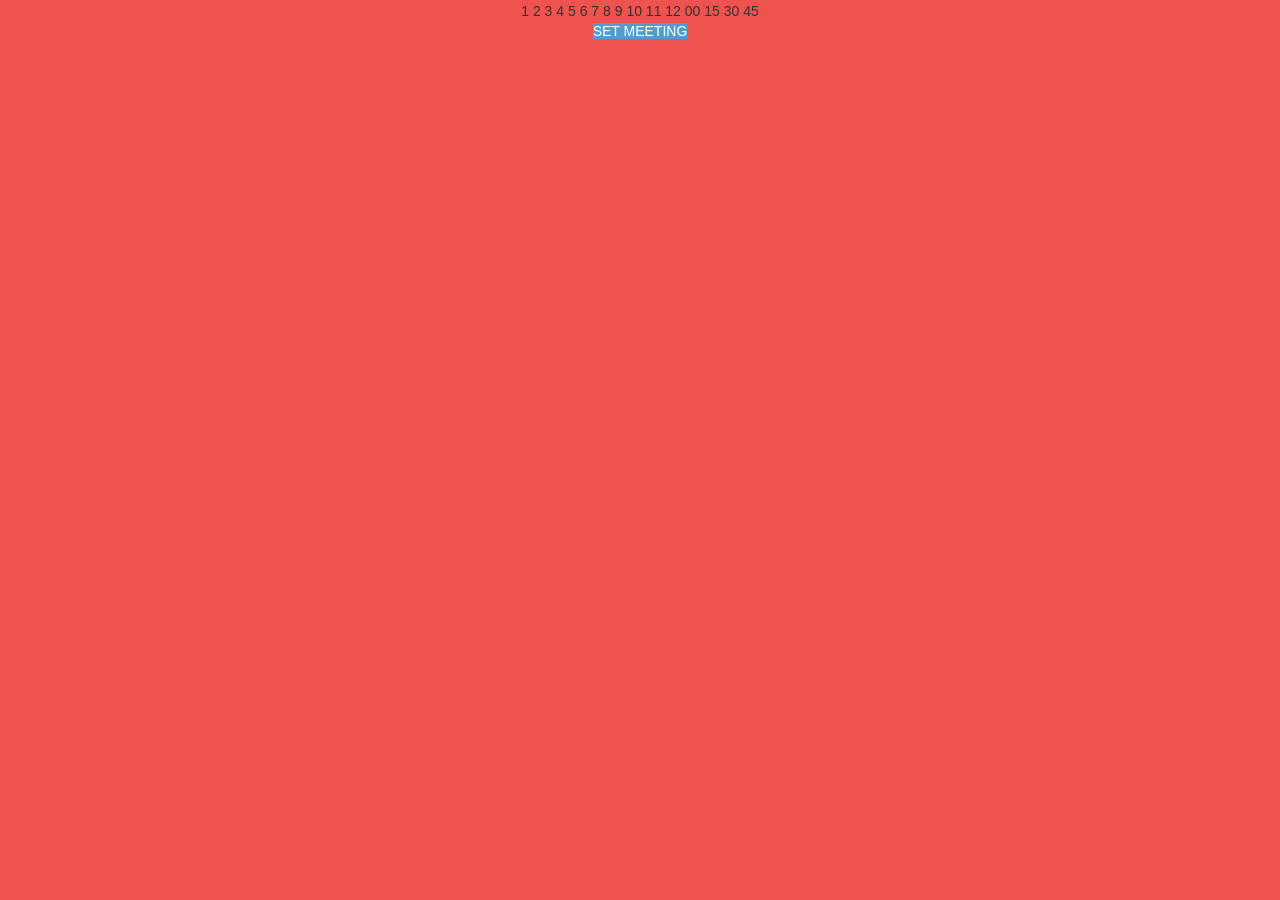
<file: TEST APPS/api/index.html>
<!DOCTYPE html>
<!--[if lt IE 7]>      <html class="no-js lt-ie9 lt-ie8 lt-ie7"> <![endif]-->
<!--[if IE 7]>         <html class="no-js lt-ie9 lt-ie8"> <![endif]-->
<!--[if IE 8]>         <html class="no-js lt-ie9"> <![endif]-->
<!--[if gt IE 8]><!--> <html class="no-js"> <!--<![endif]-->
<head>
    <meta charset="utf-8">
    <meta http-equiv="X-UA-Compatible" content="IE=edge">
    <title></title>
    <meta name="description" content="">
    <meta name="viewport" content="width=device-width, initial-scale=1">
    <script src="bower_components/webcomponentsjs/webcomponents.js"></script>
    <link rel="import" href="bower_components/google-map/google-map.html">
    <link rel="import" href="bower_components/paper-input/paper-input.html">
    <link rel="import" href="bower_components/paper-card/paper-card.html">
    <link rel="import" href="bower_components/paper-dropdown-menu/paper-dropdown-menu.html">
    <link rel="import" href="bower_components/paper-item/paper-item.html">
    <!-- Latest compiled and minified CSS -->
<link rel="stylesheet" href="https://maxcdn.bootstrapcdn.com/bootstrap/3.3.6/css/bootstrap.min.css" integrity="sha384-1q8mTJOASx8j1Au+a5WDVnPi2lkFfwwEAa8hDDdjZlpLegxhjVME1fgjWPGmkzs7" crossorigin="anonymous">
    <link rel="stylesheet" href="main.css">

<!--
<style>
google-map{
	width: 100%;
	height: 300px;
}
</style>
-->
</head>
<body>

  
<div class="text-center">
  <paper-card elevation="4">
  <div class="card-content">
	   <google-map latitude="39.7392" longitude="-104.9903">
    </google-map>
    <div class="col-md-12">
    <div class="col-md-6">
    <paper-input label="Location">
    <paper-textarea label="autoresizing textarea input"></paper-textarea>
    </paper-input> 
    </div>   
    </div>
<paper-dropdown-menu label="Hour">
  <paper-listbox class="dropdown-content" selected="1">
	<paper-item>1</paper-item>
	<paper-item>2</paper-item>
	<paper-item>3</paper-item>
	<paper-item>4</paper-item>
	<paper-item>5</paper-item>
	<paper-item>6</paper-item>
	<paper-item>7</paper-item>
	<paper-item>8</paper-item>
	<paper-item>9</paper-item>
	<paper-item>10</paper-item>
	<paper-item>11</paper-item>
	<paper-item>12</paper-item>
  </paper-listbox>
</paper-dropdown-menu>
<paper-dropdown-menu label="Minute" horizontal-align="right">
  <paper-listbox class="dropdown-content" selected="1">
	<paper-item>00</paper-item>
	<paper-item>15</paper-item>
	<paper-item>30</paper-item>
	<paper-item>45</paper-item>
  </paper-listbox>
</paper-dropdown-menu>
<div class="text-center">
<link rel="import" href="bower_components/paper-button/paper-button.html">

	<paper-button raised class="custom bttncolor">SET MEETING</paper-button>
</div>



 </paper-card>  
  
  
   
   </div>
   
   
   
   
   
   
   
   
   
   
   
   
   
   
   
   
    <script src="https://maxcdn.bootstrapcdn.com/bootstrap/3.3.6/js/bootstrap.min.js" integrity="sha384-0mSbJDEHialfmuBBQP6A4Qrprq5OVfW37PRR3j5ELqxss1yVqOtnepnHVP9aJ7xS" crossorigin="anonymous"></script>
    <script src="https://code.jquery.com/jquery-2.1.4.min.js"></script>
</body>
</html>
</file>
<file: TEST APPS/api/main.css>
body{
	background-color: #ef5350;
}

google-map{
	width: 100%;
	height: 350px;
}

paper-textarea{
	width: 50px;
}

.text{
	width: 75%;
}

.button{
	width: 50%;

}
/*
.bttncolor{
	color: aqua;
}*/

paper-button.bttncolor {
    background-color: #529DCC;
    color: white;
}

paper-card{
	width: 75%;
}
</file>
